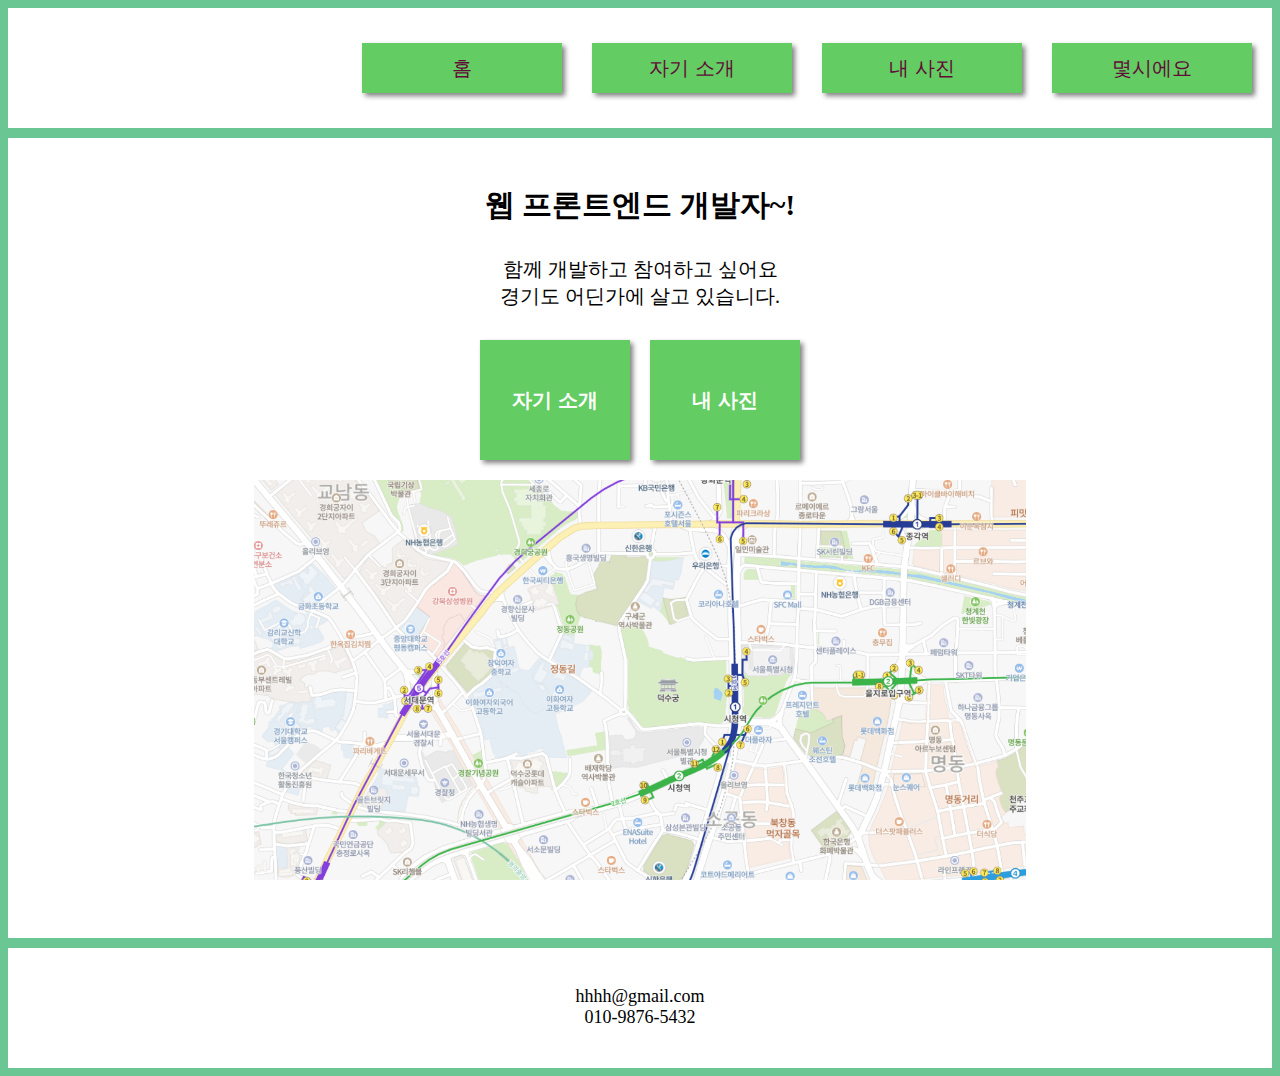
<file: WebPage/WebPage/src/main/webapp/index.html>
<!DOCTYPE html>
<html>
<head>
<meta charset="UTF-8">
<title>Main</title>
<link rel="stylesheet" type="text/css" href="index.css?after">
</head>
<body>
	<header>
		<ul class="hBtnContainer">
			<li><button class="hBtn" onclick="location.href='index.html'">홈</button>
			<li><button class="hBtn" onclick="location.href='aboutme.html'">자기
					소개</button>
			<li><button class="hBtn" onclick="location.href='photo.html'">내
					사진</button>
			<li><button class="hBtn" onclick="location.href='today'">몇시에요</button>
		</ul>
	</header>
	<section class="mainSec">
		<div class="sText">
			<p>웹 프론트엔드 개발자~!</p>
			<p>
				함께 개발하고 참여하고 싶어요<br>경기도 어딘가에 살고 있습니다.
			</p>
		</div>
		<div class="sBtnContainer">
			<button class="sBtn" onclick="location.href='aboutme.html'">자기
				소개</button>
			<button class="sBtn" onclick="location.href='photo.html'">내
				사진</button>
		</div>
		<div class="mapImg">
			<img alt="mapImg" src="img/map.png">
		</div>
	</section>
	<footer>
		<p>
			hhhh@gmail.com <br> 010-9876-5432
		</p>
	</footer>

</body>
</html>
</file>
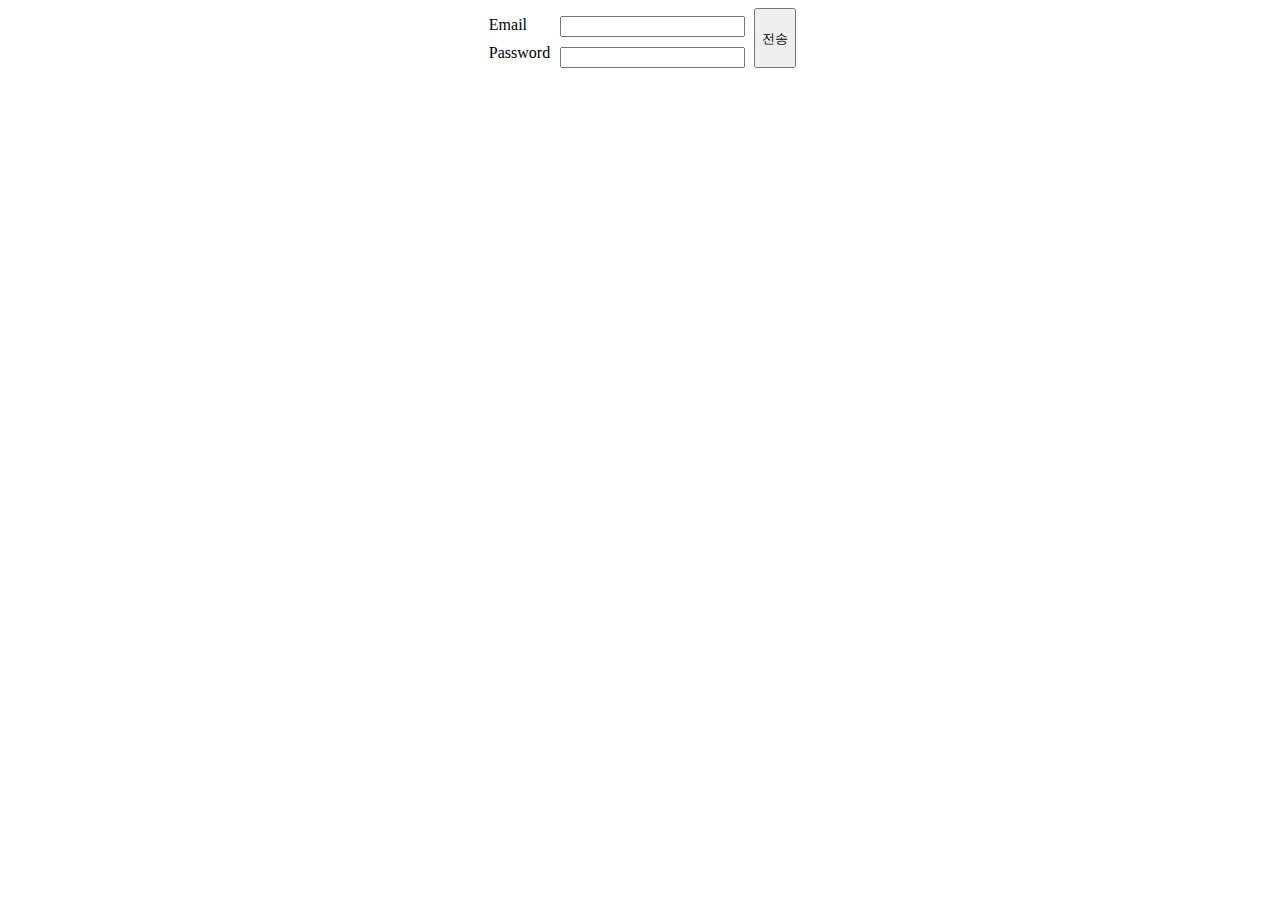
<file: Reservation_reservation/form.html>
<!DOCTYPE html>
<html>

<head>
    <style>
        form > div{
            text-align: center;
        }
        .inputWrap {
            display: inline-block;
        }
        .inputWrap span {
            margin: 5px;
            float: left;
        }
        .inputWrap input {
            margin: 5px;
            float: right;
        }
        input[type='submit'] {
            height: 60px;
            padding-top: 3px;
        }
        .hiddne{
            display: hidden;
        }
    </style>
</head>

<body>
    <form action="./main.html" method="post" id="login">
        <div>
            <div class="inputWrap">
                <div class="email">
                    <span> Email </span> <input type="text" name="email"><br />
                </div>
                <div class="password">
                    <span> Password </span> <input type="password" name="password"><br />
                </div>
            </div>
            <input type="submit" value="전송">
        
        </div>
    </form>
    <script>
        const submitBtn = document.querySelector("input[type=submit]");
        submitBtn.addEventListener("click",function(e){
            e.preventDefault();
            const emailValue = document.querySelector("input[name='email']").value;
            const passValue = document.querySelector("input[name='password").value;
            const emailValid = (/^[\w_\.]+@\w+\.\w+$/).test(emailValue);
            const passLength = passValue.length;
            if(!emailValid){
                alert("유효하지 않은 이메일입니다.");
            }
            else if(passLength==0){
                alert("비밀번호를 입력해주세요.");
            }
            else{
                document.querySelector("#login").submit();
            }
        })
    </script>
</body>

</html>
</file>
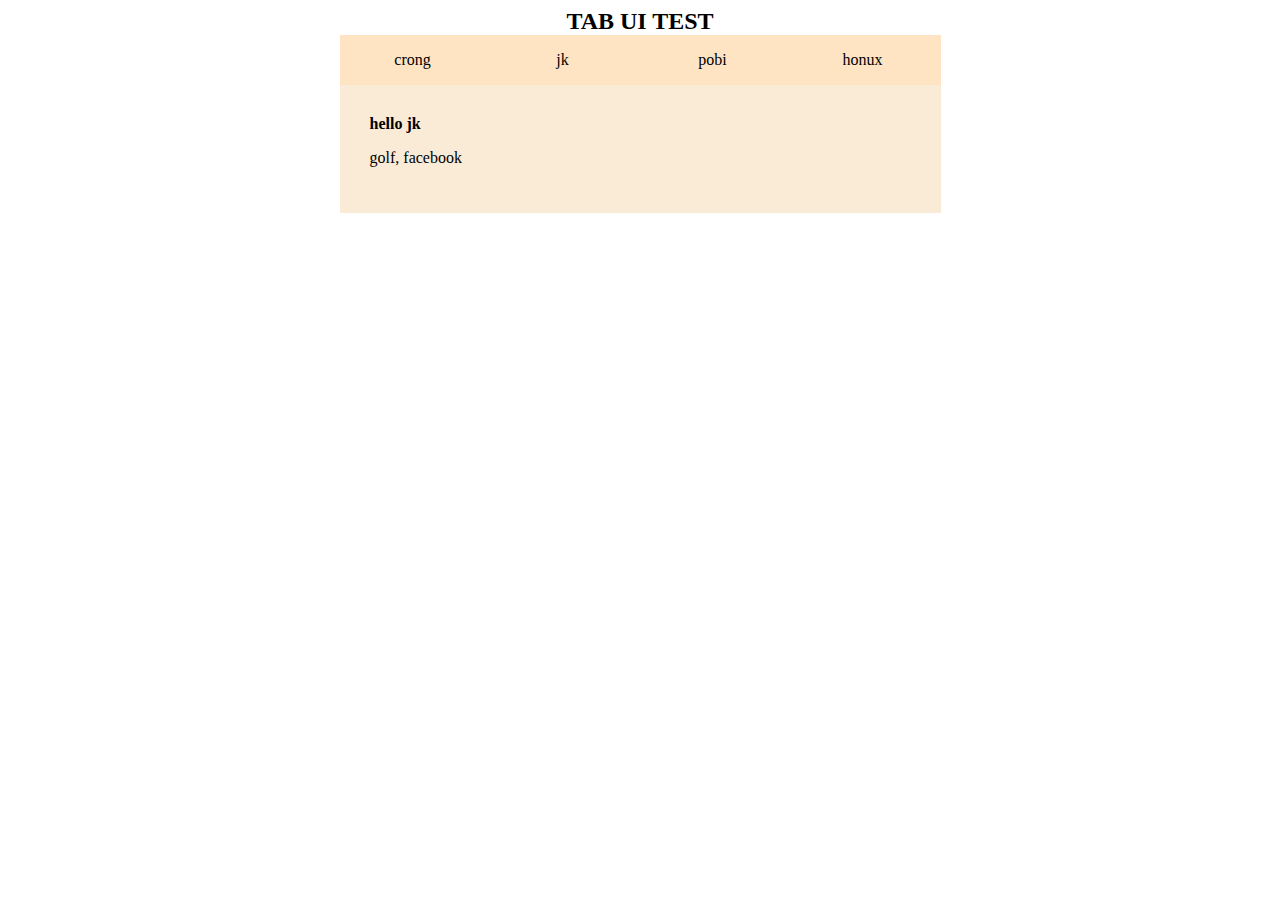
<file: Reservation_reservation/tabUI.html>
<html>
<header>
    <style>
        h2 {
            text-align: center
        }

        h2,
        h4 {
            margin: 0px;
        }

        .tab {
            width: 601px;
            margin: 0px auto;
        }

        .tabmenu {
            background-color: bisque;
        }

        .tabmenu>div {
            display: inline-block;
            width: 146px;
            height: 50px;
            line-height: 50px;
            text-align: center;
            cursor: pointer;
        }

        .content {
            padding: 5%;
            background-color: antiquewhite;
        }
    </style>
</header>

<body>
    <h2> TAB UI TEST</h2>

    <div class="tab">
        <div class="tabmenu">
            <div>crong</div>
            <div>jk</div>
            <div>pobi</div>
            <div>honux</div>
        </div>
        <section class="content">
            <h4>hello jk</h4>
            <p>golf, facebook</p>
        </section>
    </div>
    <script>
        var data = [
            { name: 'crong', favorites: 'soccer' }, { name: 'jk', favorites: ['golf, facebook'] }, { name: 'pobi', favorites: 'game' }, { name: 'honux', favorites: 'comics' }
        ]
        function Tab() {
            this.registerEvts();
        }

        Tab.prototype = {
            registerEvts() {
                var tabmenu = document.querySelector(".tabmenu");
                tabmenu.addEventListener("click", function (evt) {
                    this.makeTemplate(data, evt.target.innerText);
                }.bind(this));
            },
            makeTemplate(data, clickedName) {
                var html = document.getElementById("tabcontent").innerHTML;
                var resultHTML = "";
                for (var i = 0; i < data.length; i++) {
                    if (data[i].name === clickedName) {
                        resultHTML = html.replace("{name}", data[i].name)
                            .replace("{favorites}", data[i].favorites);
                        break;
                    }
                }
                document.querySelector(".content").innerHTML = resultHTML;
            }
        }
        var o = new Tab();
    </script>

    <script id="tabcontent" type="my-template">
        <h4>hello {name}</h4>
        <p>{favorites}</p>
    </script>
</body>

</html>
</file>
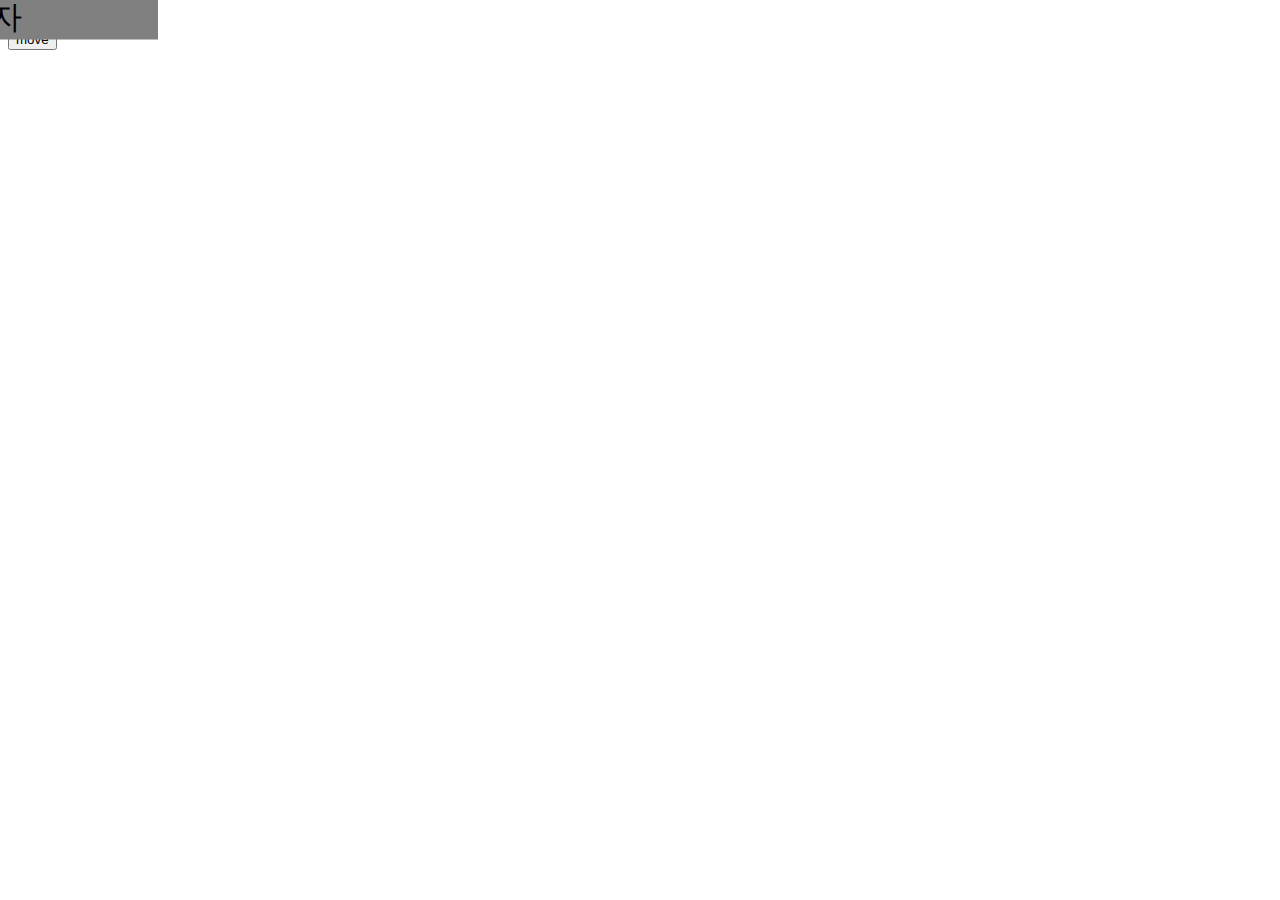
<file: Reservation_main/animation/src/main/webapp/test.html>
<!DOCTYPE html>
<html>
<head>
<meta charset="UTF-8">
<title>Insert title here</title>
<style>
	.box{
		position: relative;
		width: 100px;
		background-color: gray;
		transition: all 2s;
	}
</style>
</head>
<body>
	<div class="box">상자</div>
	<button>move</button>
	<script type="text/javascript" src="test.js"></script>
</body>
</html>
</file>
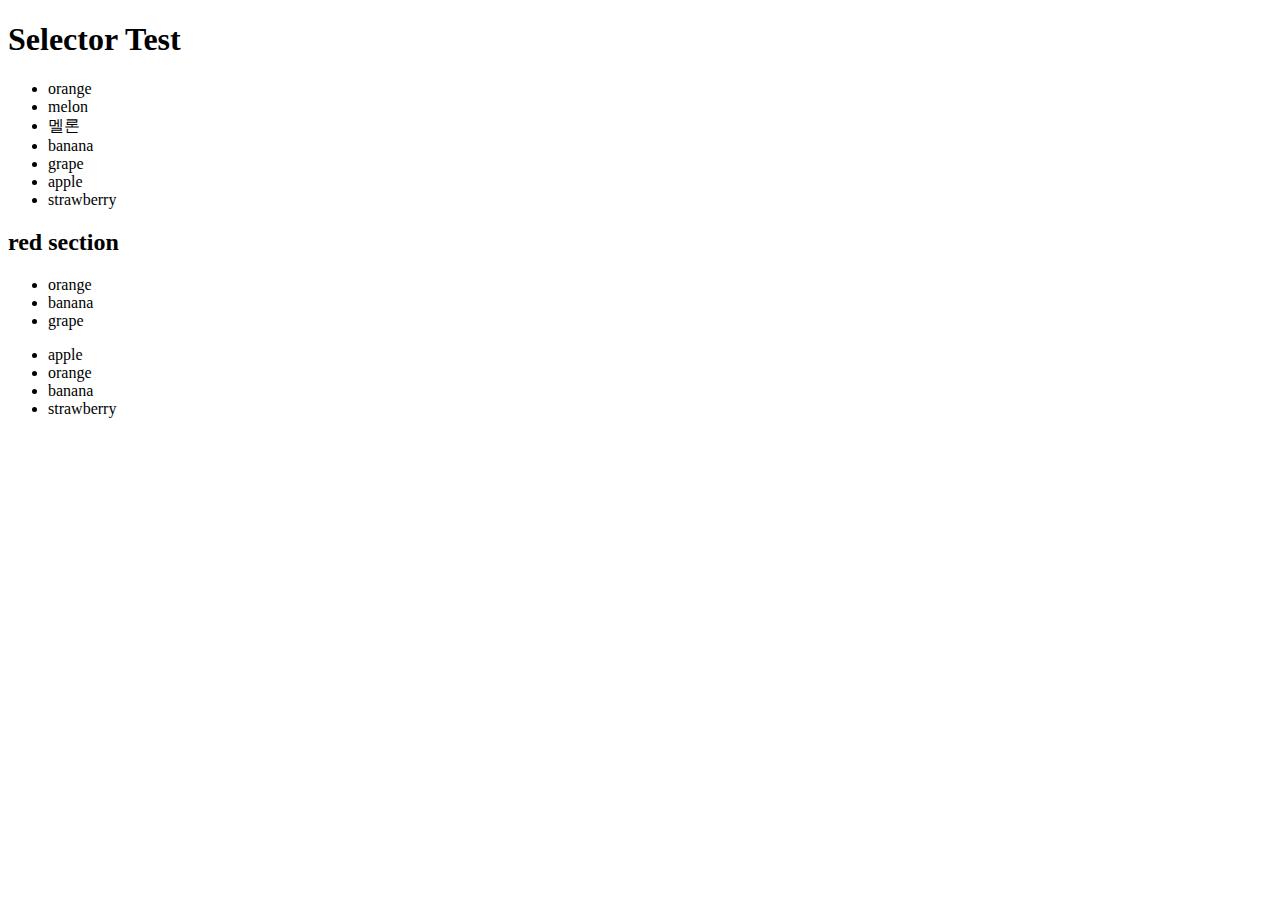
<file: Reservation_main/jsDom/src/main/webapp/test.html>
<!DOCTYPE html>
<html>
<head>
<meta charset="UTF-8">
<title>Insert title here</title>
</head>
<body>
	<h1>Selector Test</h1>
	<ul>
		<li>apple</li>
		<li>orange</li>
		<li>banana</li>
		<li class="blue">grape</li>
		<li>strawberry</li>
	</ul>
	<section>
		<h2>red section</h2>
		<ul>
			<li class="red">apple</li>
			<li>orange</li>
			<li>banana</li>
			<li>grape</li>
			<li class="red">strawberry</li>
		</ul>
	</section>
	<section>
		<h2>blue section</h2>
		<ul>
			<li class="yellow blue">apple</li>
			<li>orange</li>
			<li>banana</li>
			<li class="red blue">grape</li>
			<li>strawberry</li>
		</ul>
	</section>
	<script type="text/javascript" src="dom.js"></script>
</body>
</html>
</file>
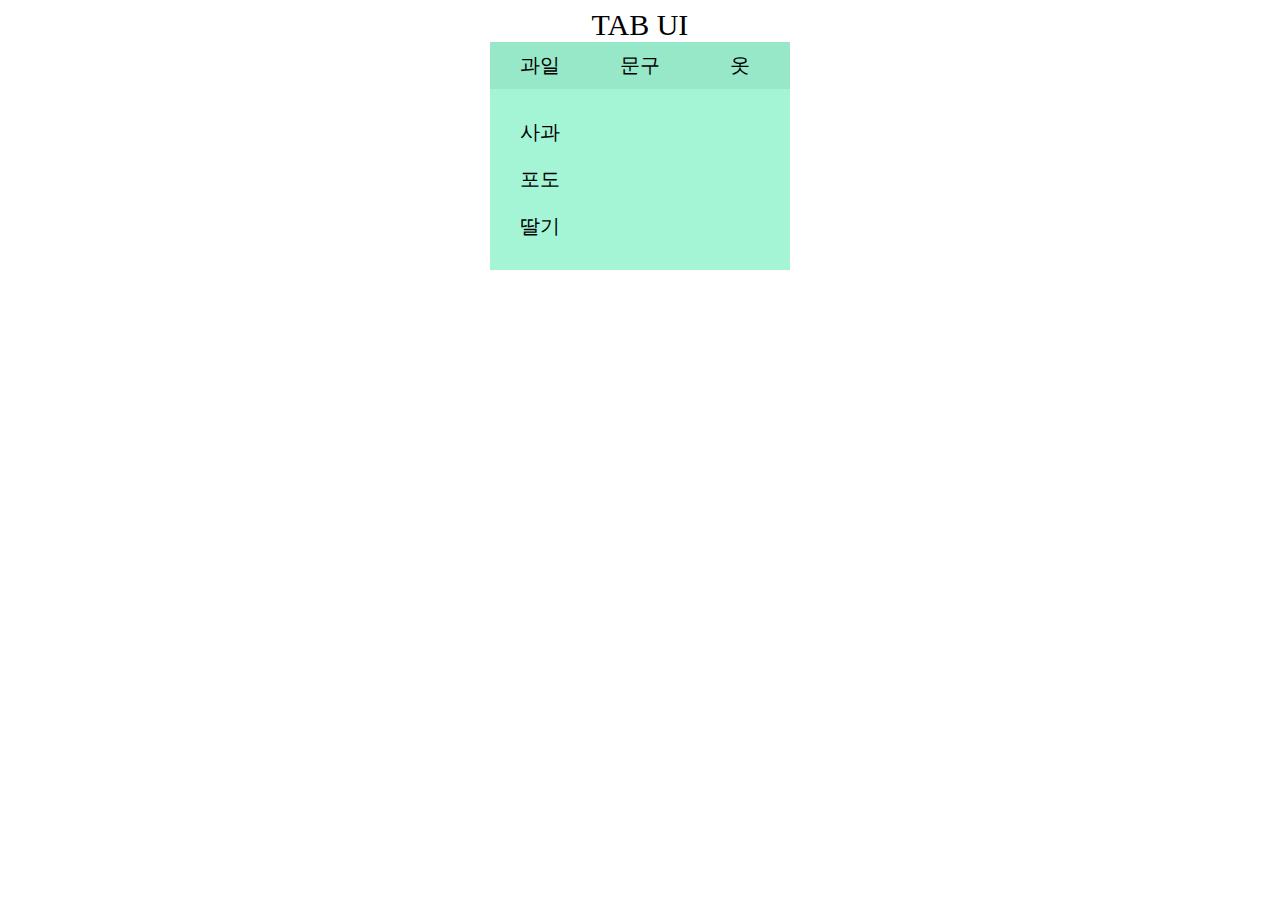
<file: Reservation_main/tab/src/main/webapp/main.html>
<!DOCTYPE html>
<html>
<head>
<meta charset="UTF-8">
<title>Insert title here</title>
<link rel="stylesheet" href="main.css">
</head>
<body>
	<header>TAB UI</header>
	<section>
		<ul class="title">
			<li>과일</li>
			<li>문구</li>
			<li>옷</li>
		</ul>

		<ul class="content">
			<li>사과</li>
			<li>포도</li>
			<li>딸기</li>
		</ul>
	</section>
	<script type="text/javascript" src="main.js"></script>
</body>
</html>
</file>
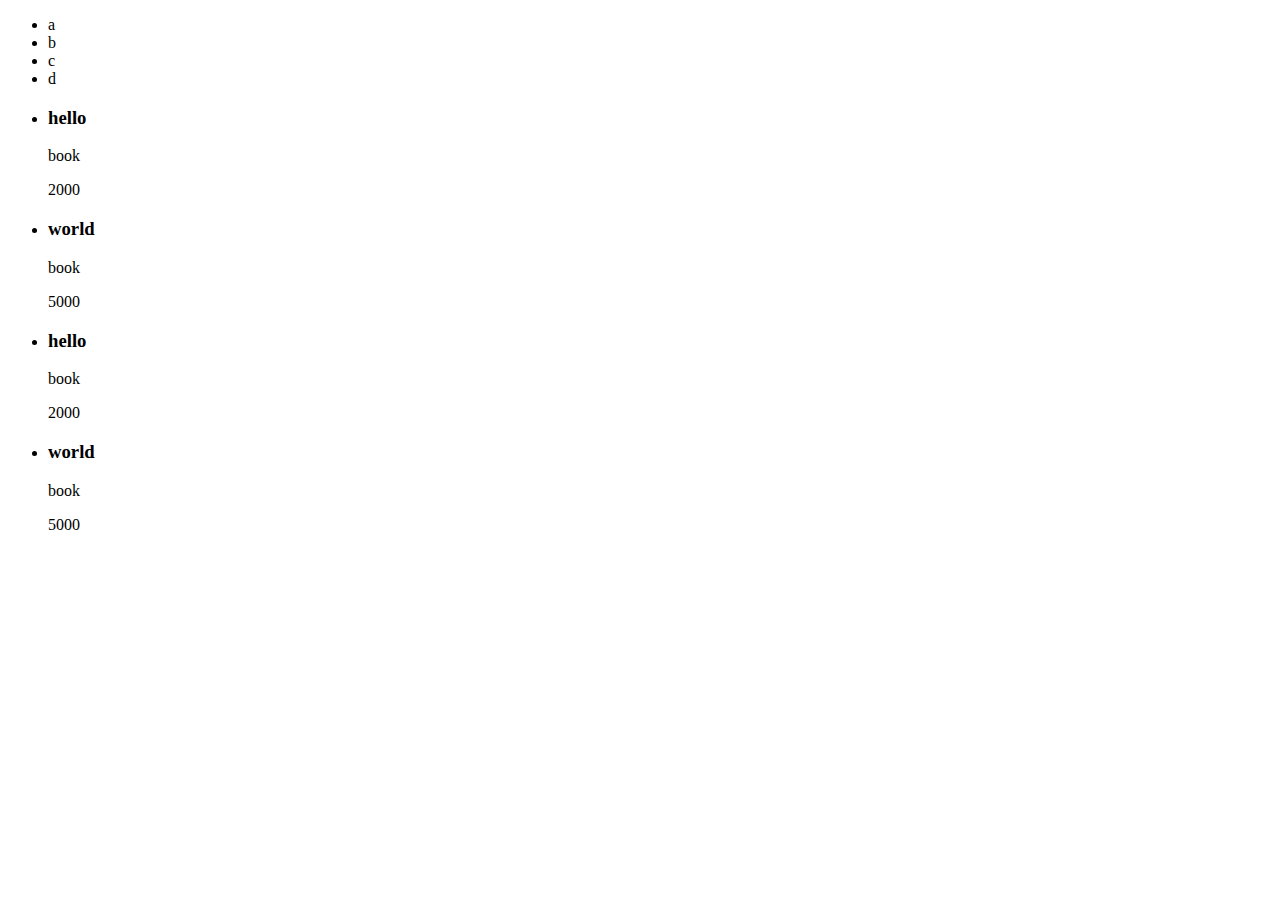
<file: Reservation_main/UI/src/main/webapp/main.html>
<!DOCTYPE html>
<html>
<head>
<meta charset="UTF-8">
<title>Insert title here</title>
</head>
<body>
	<ul>
		<li>a</li>
		<li>b</li>
		<li>c</li>
		<li>d</li>
	</ul>
	<section class="log"></section>
	<script type="text/javascript" src="delegation.js"></script>

	<script id="templating-item" type="text/templating">
		<li>
			<h3>{title}</h3><p>{content}<div>{price}</div>
		</li>
	</script>
	<script type="text/javascript" src="templating.js"></script>
</body>
</html>
</file>
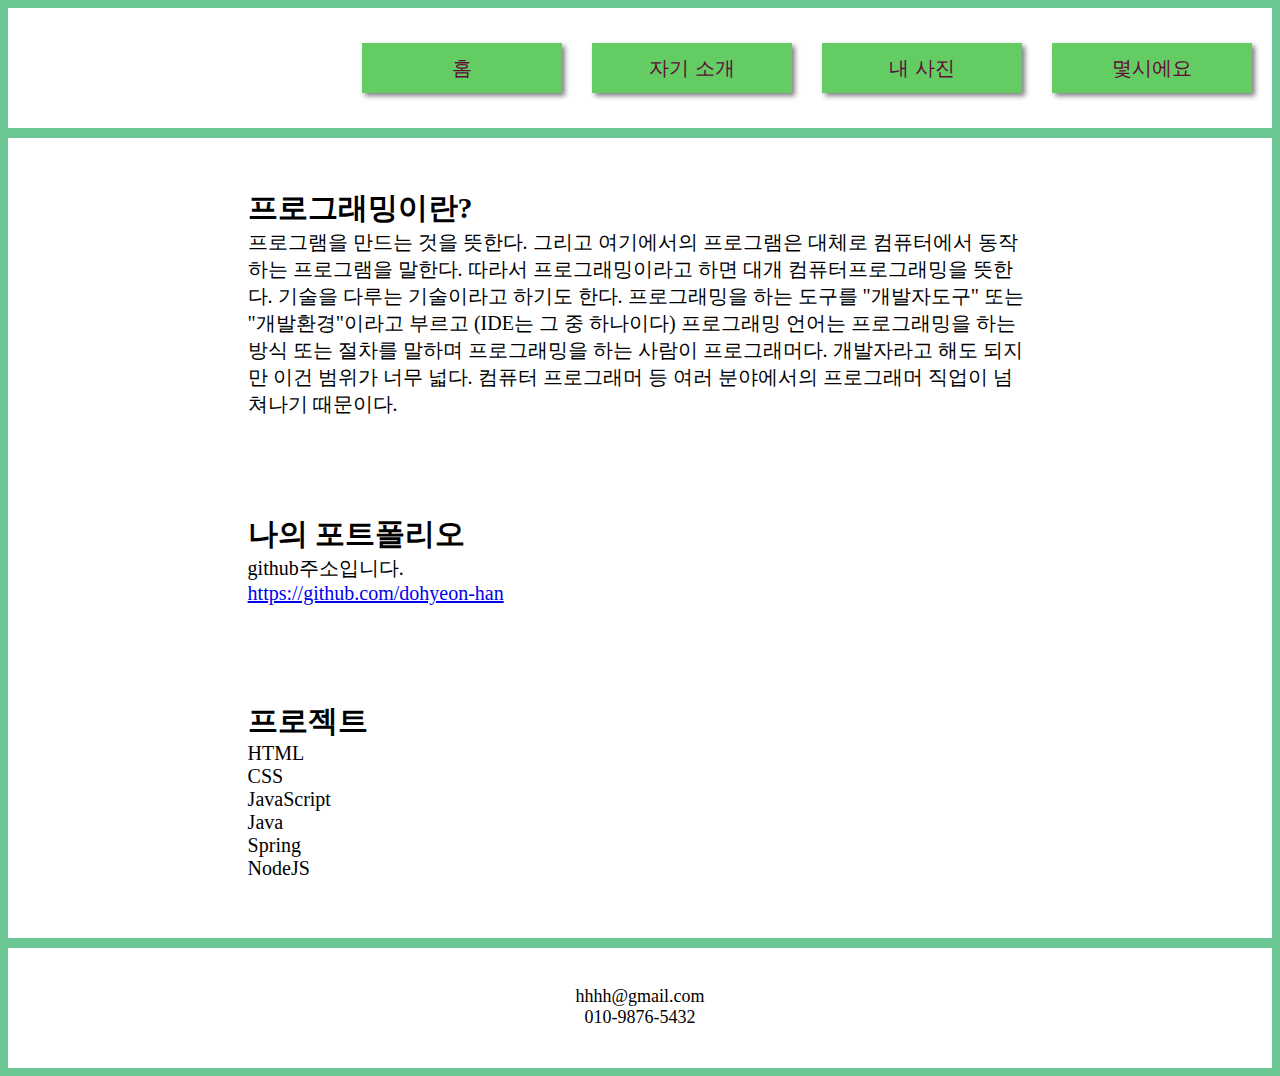
<file: WebPage/WebPage/src/main/webapp/aboutme.html>
<!DOCTYPE html>
<html>
<head>
<meta charset="UTF-8">
<title>About me</title>
<link rel="stylesheet" type="text/css" href="index.css?after">
</head>
<body>
	<header>
		<ul class="hBtnContainer">
			<li><button class="hBtn" onclick="location.href='index.html'">홈</button>
			<li><button class="hBtn" onclick="location.href='aboutme.html'">자기
					소개</button>
			<li><button class="hBtn" onclick="location.href='photo.html'">내
					사진</button>
			<li><button class="hBtn" onclick="location.href='today'">몇시에요</button>
		</ul>
	</header>
	<section class="aboutSec">
		<div class="meContainer">
			<p>
				<b>프로그래밍이란?</b><br> 프로그램을 만드는 것을 뜻한다. 그리고 여기에서의 프로그램은 대체로 컴퓨터에서
				동작하는 프로그램을 말한다. 따라서 프로그래밍이라고 하면 대개 컴퓨터프로그래밍을 뜻한다. 기술을 다루는 기술이라고 하기도
				한다. 프로그래밍을 하는 도구를 "개발자도구" 또는 "개발환경"이라고 부르고 (IDE는 그 중 하나이다) 프로그래밍 언어는
				프로그래밍을 하는 방식 또는 절차를 말하며 프로그래밍을 하는 사람이 프로그래머다. 개발자라고 해도 되지만 이건 범위가 너무
				넓다. 컴퓨터 프로그래머 등 여러 분야에서의 프로그래머 직업이 넘쳐나기 때문이다.<br> <br> <br>
			<p>
				<b>나의 포트폴리오</b><br> github주소입니다.<br> <a
					href='https://github.com/dohyeon-han'>https://github.com/dohyeon-han</a><br>
				<br> <br>
			<p>
				<b>프로젝트</b><br>HTML<br>CSS<br>JavaScript<br>Java<br>Spring<br>NodeJS


			
		</div>

	</section>
	<footer>
		<p>
			hhhh@gmail.com <br> 010-9876-5432
		</p>
	</footer>
</body>
</html>
</file>
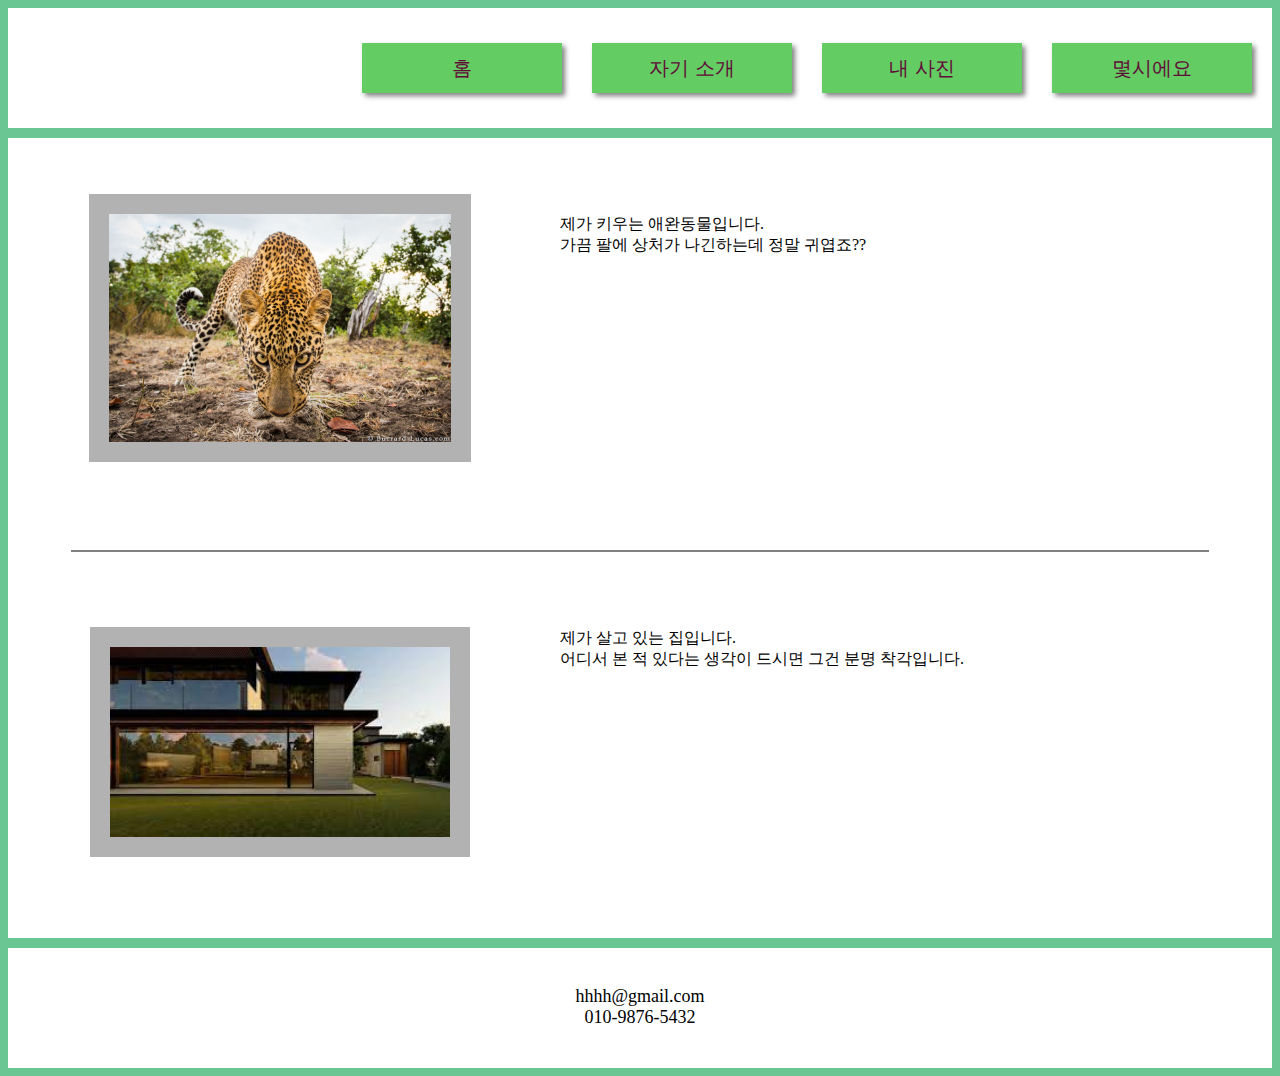
<file: WebPage/WebPage/src/main/webapp/photo.html>
<!DOCTYPE html>
<html>
<head>
<meta charset="UTF-8">
<title>Photo</title>
<link rel="stylesheet" type="text/css" href="index.css?after">
</head>
<body>
	<header>
		<ul class="hBtnContainer">
			<li><button class="hBtn" onclick="location.href='index.html'">홈</button>
			<li><button class="hBtn" onclick="location.href='aboutme.html'">자기
					소개</button>
			<li><button class="hBtn" onclick="location.href='photo.html'">내
					사진</button>
			<li><button class="hBtn" onclick="location.href='today'">몇시에요</button>
		</ul>
	</header>
	<section class="photoSec">
		<div class="photoContainer">
			<div class="photo">
				<img alt="동물" src="img/동물.jpg">
			</div>

			<p>
				제가 키우는 애완동물입니다.<br> 가끔 팔에 상처가 나긴하는데 정말 귀엽죠??
		</div>
		<div class="line"></div>
		<div class="photoContainer">
			<div class="photo">
				<img alt="집" src="img/집.jpg">
			</div>

			<p>
				제가 살고 있는 집입니다.<br> 어디서 본 적 있다는 생각이 드시면 그건 분명 착각입니다.
		</div>
	</section>
	<footer>
		<p>
			hhhh@gmail.com <br> 010-9876-5432
		</p>
	</footer>
</body>
</html>
</file>
<file: WebPage/WebPage/src/main/webapp/index.css>
@charset "UTF-8";

body {
	background-color: #6AC793;
}

button {
	background-color: #63CC63;
	outline: none;
	border: none;
	cursor: pointer;
}

header {
	background-color: white;
}

header .hBtnContainer {
	width: 100%;
	height: 120px;
	list-style: none;
	margin: 0;
	padding: 0;
	line-height: 10px;
	display: flex;
	justify-content: flex-end;
	align-items: center;
}

header .hBtnContainer li {
	display: inline-block;
	list-style-type: none;
	float: left;
	margin-right: 10px;
}

header .hBtn {
	width: 200px;
	height: 50px;
	color: #610B38;
	font-weight: 500;
	font-size: 20px;
	margin: 0 10px;
	box-shadow: 3px 3px 5px 0 gray;
}

footer {
	margin-top: 10px;
	padding-top: 20px;
	width: 100%;
	height: 100px;
	background-color: white;
	font-size: 18px;
	text-align: center;
}

.mainSec {
	margin-top: 10px;
	width: 100%;
	height: 800px;
	background-color: white;
}

.mainSec .sText {
	text-align: center;
	padding: 17px 0 0 0;
}

.mainSec .sText p:nth-child(1) {
	font-size: 30px;
	font-weight: bold;
}

.mainSec .sText p:nth-child(2) {
	font-size: 20px;
}

.mainSec .sBtnContainer {
	display: flex;
	justify-content: center;
	height: 150px;
}

.mainSec .sBtnContainer .sBtn {
	display: inline-block;
	margin: 10px;
	width: 150px;
	height: 120px;
	color: white;
	font-size: 20px;
	font-weight: 800;
	box-shadow: 3px 3px 5px 0 gray;
}

.mainSec .mapImg {
	width: 100%;
	height: 400px;
	display: flex;
	align-items: center;
	justify-content: center;
}

.mainSec .mapImg>img {
	max-height: 100%;
	max-width: 100%;
	width: auto;
	height: 100%;
}

.aboutSec {
	margin-top: 10px;
	background-color: white;
	width: 100%;
	height: 800px;
	display: flex;
	justify-content: center;
}

.aboutSec .meContainer {
	width: 70%;
	height: 100%;
}

.aboutSec .meContainer p {
	font-size: 20px;
	margin: 50px;
}

.aboutSec .meContainer p b {
	font-size: 30px;
}

.photoSec {
	margin-top: 10px; background-color : white;
	width: 100%;
	height: 800px;
	background-color: white;
}

.photoSec .photoContainer {
	padding: 60px 70px;
	width : 1000px;
	display: flex;
	width: 1000px;
	margin:0 auto; 
}

.photoSec .photoContainer .photo {
	margin-right: 90px;
	margin-left: -50px;
	display: inline-block;
	width: 380px;
	height: 260px;
	text-align: center;
	display: flex;
	justify-content: center;
	align-items: center;
}

.photoSec .photoContainer .photo img {
	border:20px solid #b2b2b2;
	max-width: 400px;
	width: 90%;
}
.photoSec .photoContainer p{
	width: 500px;
	height: 260px;
}
.photoSec .line{
	width: 90%;
	height: 0px;
	border-top: 2px solid gray;
	margin: 0 auto;
}
</file>
<file: Reservation_main/tab/src/main/webapp/main.css>
body{
	font-size: 20px;	
}
header{
	text-align: center;
	font-size: 30px;
}
section{
	width: 300px;
	margin: 0px auto;
}
.title{
	list-style: none;
	background-color: #96E8C8;
	padding: 10px 0px;
	margin: 0px;
	display: flex;
	justify-content: space-between;
	
}
.title li{
	display: inline-block;
	margin: 0px auto;
	padding: 0px;
	width:80px;
	text-align: center;
}
.title li:hover{
	cursor: pointer;
}
.content{
	list-style: none;
	background-color: #A4F5D6;
	padding: 20px;
	margin: 0px;
}
.content li{
	padding: 10px;
}
</file>
